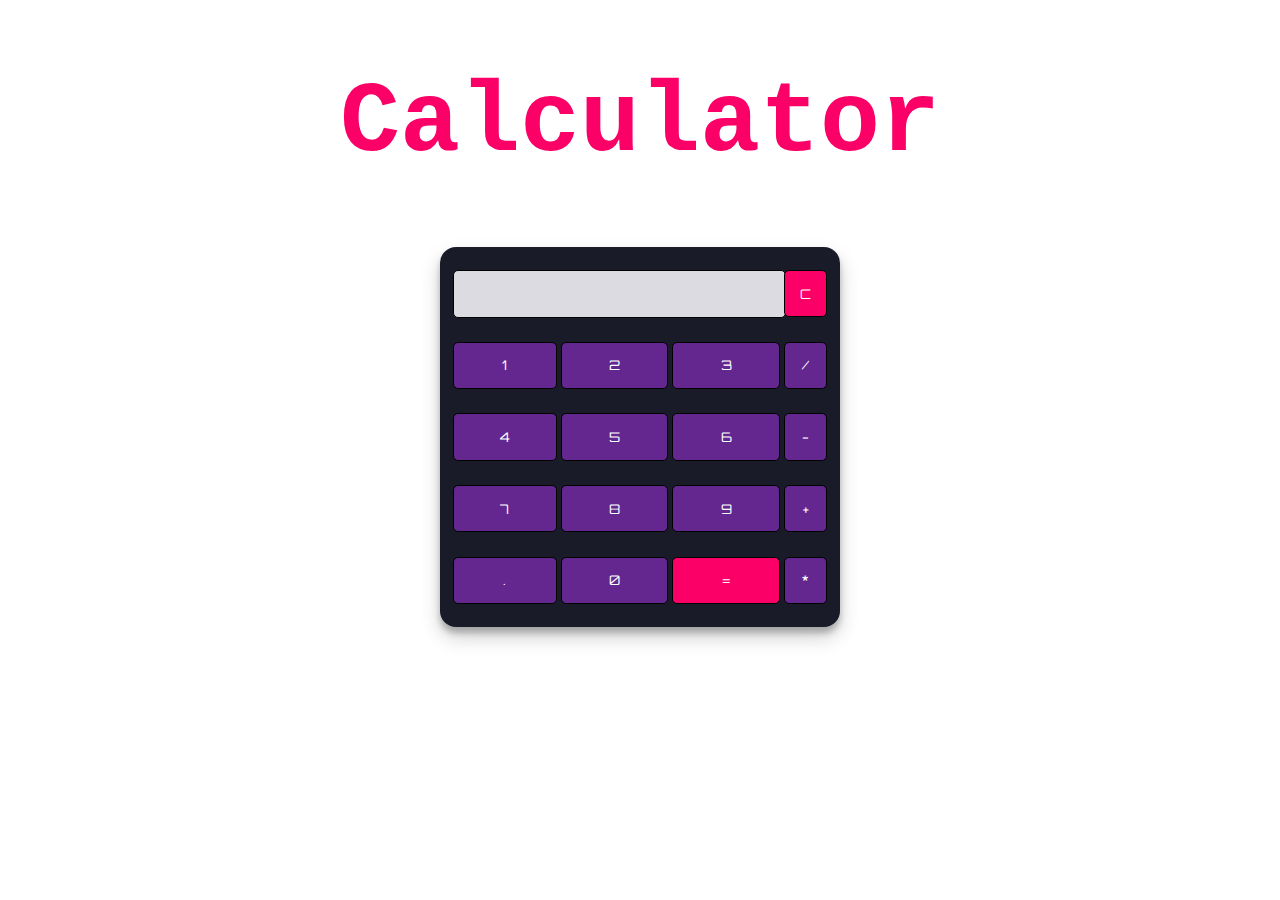
<file: calculator/index.html>
<!DOCTYPE html>
<html lang="en" dir="ltr">

<head>
<meta charset="utf-8">
<title>Simple Calculator using HTML, CSS and JavaScript</title>
<link rel="stylesheet" href="styles.css">
</head>

<body>

    <h1 class="heading"> Calculator </h1>
<table class="calculator" >
<tr>
<td colspan="3"> <input class="display-box" type="text" id="result" disabled /> </td>

<!-- clearScreen() function clears all the values -->
<td> <input type="button" value="C" onclick="clearScreen()" id="btn" /> </td>
</tr>
<tr>
<!-- display() function displays the value of clicked button -->
<td> <input type="button" value="1" onclick="display('1')" /> </td>
<td> <input type="button" value="2" onclick="display('2')" /> </td>
<td> <input type="button" value="3" onclick="display('3')" /> </td>
<td> <input type="button" value="/" onclick="display('/')" /> </td>
</tr>
<tr>
<td> <input type="button" value="4" onclick="display('4')" /> </td>
<td> <input type="button" value="5" onclick="display('5')" /> </td>
<td> <input type="button" value="6" onclick="display('6')" /> </td>
<td> <input type="button" value="-" onclick="display('-')" /> </td>
</tr>
<tr>
<td> <input type="button" value="7" onclick="display('7')" /> </td>
<td> <input type="button" value="8" onclick="display('8')" /> </td>
<td> <input type="button" value="9" onclick="display('9')" /> </td>
<td> <input type="button" value="+" onclick="display('+')" /> </td>
</tr>
<tr>
<td> <input type="button" value="." onclick="display('.')" /> </td>
<td> <input type="button" value="0" onclick="display('0')" /> </td>

<!-- calculate() function evaluates the mathematical expression -->
<td> <input type="button" value="=" onclick="calculate()" id="btn" /> </td>
<td> <input type="button" value="*" onclick="display('*')" /> </td>
</tr>
</table>

<script type="text/javascript" src="script.js"></script>

</body>

</html>
</file>
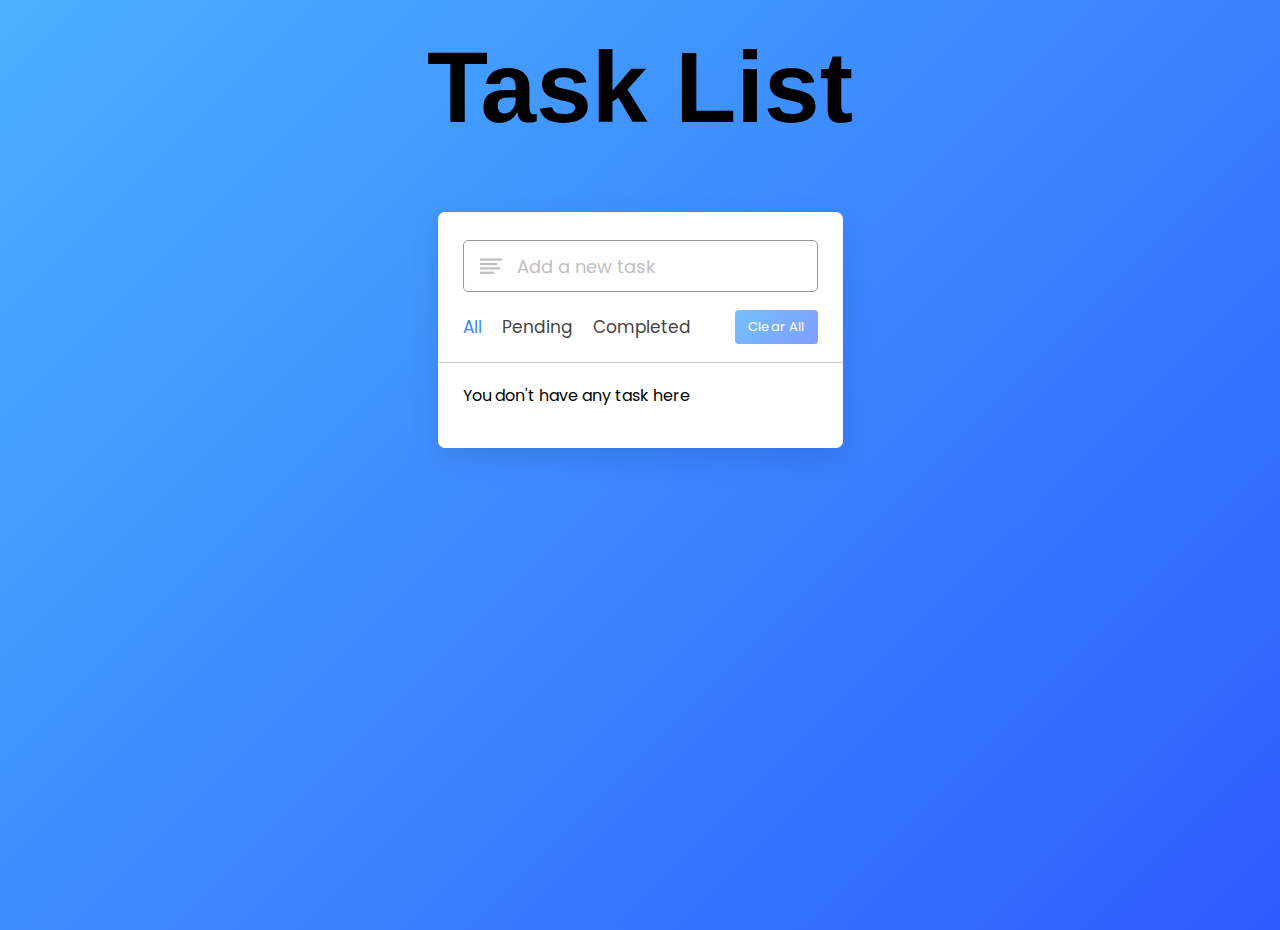
<file: To-Do App/index.html>
<!DOCTYPE html>
<!-- Coding By CodingNepal - youtube.com/codingnepal -->
<html lang="en" dir="ltr">
  <head>
    <meta charset="utf-8">  
    <title>Todo List App in JavaScript | CodingNepal</title>
    <link rel="stylesheet" href="style.css">
    <meta name="viewport" content="width=device-width, initial-scale=1.0">
    <!-- Iconscout Link For Icons -->
    <link rel="stylesheet" href="https://unicons.iconscout.com/release/v4.0.0/css/line.css">
  </head>
  <body>
      <h1 class="heading">Task List</h1>
    <div class="wrapper">
      <div class="task-input">
        <img src="bars-icon.svg" alt="icon">
        <input type="text" placeholder="Add a new task">
      </div>
      <div class="controls">
        <div class="filters">
          <span class="active" id="all">All</span>
          <span id="pending">Pending</span>
          <span id="completed">Completed</span>
        </div>
        <button class="clear-btn">Clear All</button>
      </div>
      <ul class="task-box"></ul>
    </div>

    <script src="script.js"></script>

  </body>
</html>
</file>
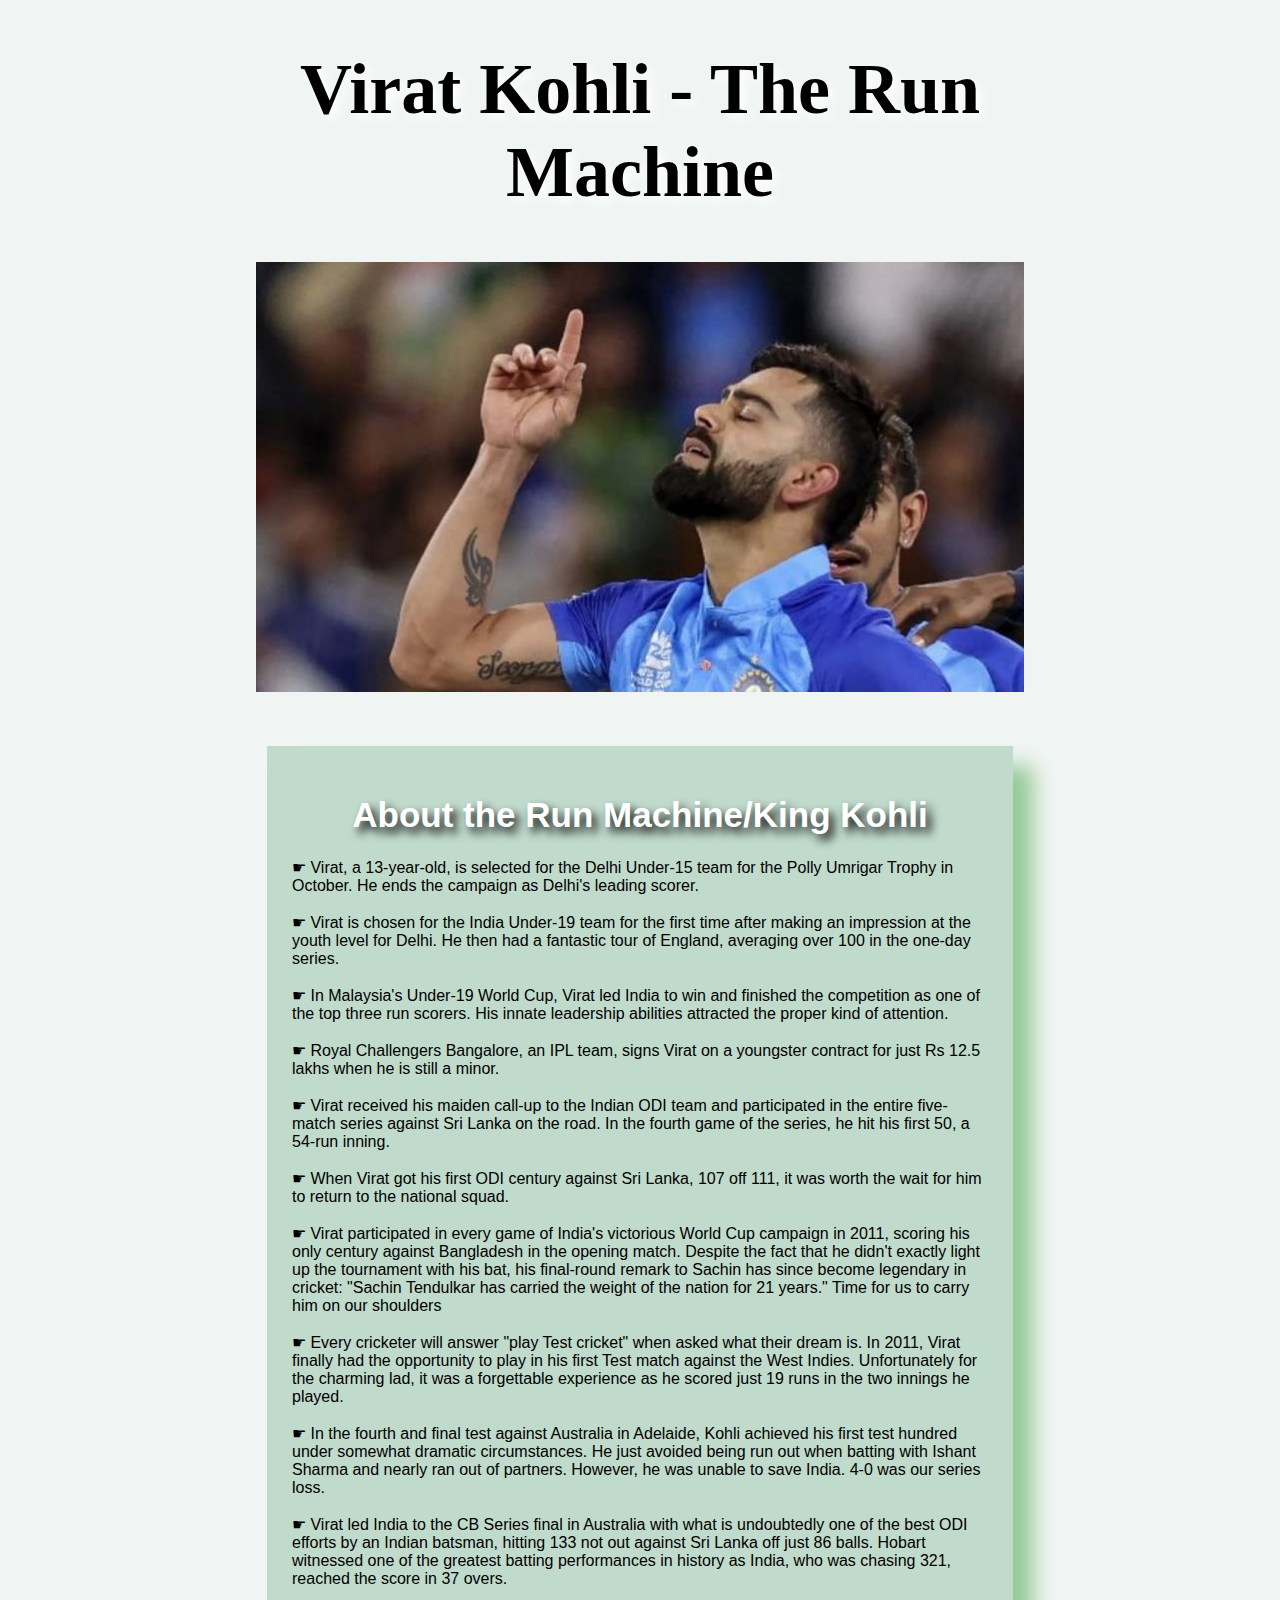
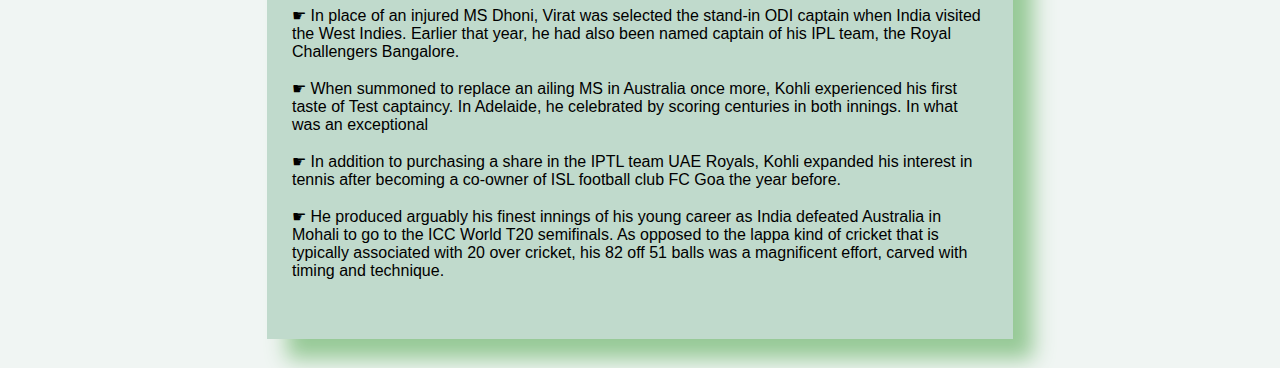
<file: tribute page/index.html>
<!DOCTYPE html>  
<html lang="en">  
<head>  
    <style>         
        body {  
            background-color: #f0f5f3;  
            margin: 0% 20% 0% 20%;  
        }  
        #title {  
            text-align: center;  
            text-shadow: 5px 5px 10px white;  
            font-size: 8vh;  
        }  
        img {  
            display: inline-block;  
            width: 100%;  
        }     
        #caption {  
            font-size: 19px;  
            font-family:sans-serif;  
            color: black;  
        }  
        div#tribute-data {  
            background-color: rgb(46, 139, 87, 0.25);  
            box-shadow: 20px 20px 20px #96c996;  
            font-family: 'Gill Sans', 'Gill Sans MT', Calibri, 'Trebuchet MS', sans-serif;  
            padding: 25px 25px;  
            margin: 11px;  
            margin-top: 50px;  
        }  
        h1.title-vk {  
            font-size: 35px;  
            color: white;  
            text-align: center;  
            text-shadow: 5px 6px 10px black;  
        }     
    </style>  
</head>  
<body>  
    <main id="main">  
        <!-- Title of the web page tributing virat kohli -->  
        <h1 id="title">  
            Virat Kohli - The Run Machine  
        </h1>  
        <div id="img">  
            <!--Image of the Virat kohli-->  
            <img src="virat.jpg" id="image"  
                alt="Error in the image">  
        </div>  
        <div id="tribute-data">  
            <h1 class="title-vk">  
                About the Run Machine/King Kohli  
            </h1>  
<p>  
                ☛ Virat, a 13-year-old, is selected for the Delhi Under-15 team for the Polly Umrigar Trophy in October. He ends the campaign as Delhi's leading scorer.<br><br>  
                ☛ Virat is chosen for the India Under-19 team for the first time after making an impression at the youth level for Delhi. He then had a fantastic tour of England, averaging over 100 in the one-day series.<br><br>  
                ☛ In Malaysia's Under-19 World Cup, Virat led India to win and finished the competition as one of the top three run scorers. His innate leadership abilities attracted the proper kind of attention.<br><br>  
                ☛ Royal Challengers Bangalore, an IPL team, signs Virat on a youngster contract for just Rs 12.5 lakhs when he is still a minor.  
                <br><br> ☛ Virat received his maiden call-up to the Indian ODI team and participated in the entire five-match series against Sri Lanka on the road. In the fourth game of the series, he hit his first 50, a 54-run inning.   
                <br><br> ☛ When Virat got his first ODI century against Sri Lanka, 107 off 111, it was worth the wait for him to return to the national squad.  
                <br><br> ☛ Virat participated in every game of India's victorious World Cup campaign in 2011, scoring his only century against Bangladesh in the opening match. Despite the fact that he didn't exactly light up the tournament with his bat, his final-round remark to Sachin has since become legendary in cricket: "Sachin Tendulkar has carried the weight of the nation for 21 years." Time for us to carry him on our shoulders  
                <br><br> ☛ Every cricketer will answer "play Test cricket" when asked what their dream is. In 2011, Virat finally had the opportunity to play in his first Test match against the West Indies. Unfortunately for the charming lad, it was a forgettable experience as he scored just 19 runs in the two innings he played.  
                <br><br> ☛ In the fourth and final test against Australia in Adelaide, Kohli achieved his first test hundred under somewhat dramatic circumstances. He just avoided being run out when batting with Ishant Sharma and nearly ran out of partners. However, he was unable to save India. 4-0 was our series loss.  
                <br><br> ☛ Virat led India to the CB Series final in Australia with what is undoubtedly one of the best ODI efforts by an Indian batsman, hitting 133 not out against Sri Lanka off just 86 balls. Hobart witnessed one of the greatest batting performances in history as India, who was chasing 321, reached the score in 37 overs.  
                <br><br> ☛ In place of an injured MS Dhoni, Virat was selected the stand-in ODI captain when India visited the West Indies. Earlier that year, he had also been named captain of his IPL team, the Royal Challengers Bangalore.  
                <br><br> ☛ When summoned to replace an ailing MS in Australia once more, Kohli experienced his first taste of Test captaincy. In Adelaide, he celebrated by scoring centuries in both innings. In what was an exceptional  
                <br><br> ☛ In addition to purchasing a share in the IPTL team UAE Royals, Kohli expanded his interest in tennis after becoming a co-owner of ISL football club FC Goa the year before.  
                <br><br> ☛ He produced arguably his finest innings of his young career as India defeated Australia in Mohali to go to the ICC World T20 semifinals. As opposed to the lappa kind of cricket that is typically associated with 20 over cricket, his 82 off 51 balls was a magnificent effort, carved with timing and technique.  
                <br><br>   
            </p>  
        </div>  
        <br>  
    </main>  
</body>  
</html>
</file>
<file: calculator/styles.css>
@import url('https://fonts.googleapis.com/css2?family=Orbitron&display=swap');

.heading{
    font-size: 100px;
    font-family: 'Courier New', Courier, monospace;
    color: #fb0066;
    text-align: center;
}

.calculator {
padding: 10px;
border-radius: 1em;
height: 380px;
width: 400px;
margin: auto;
background-color: #191b28;
box-shadow: rgba(0, 0, 0, 0.19) 0px 10px 20px, rgba(0, 0, 0, 0.23) 0px 6px 6px;
}

.display-box {
font-family: 'Orbitron', sans-serif;
background-color: #dcdbe1;
border: solid black 0.5px;
color: black;
border-radius: 5px;
width: 100%;
height: 65%;
}

#btn {
background-color: #fb0066;
}

input[type=button] {
font-family: 'Orbitron', sans-serif;
background-color: #64278f;
color: white;
border: solid black 0.5px;
width: 100%;
border-radius: 5px;
height: 70%;
outline: none;
}

input:active[type=button] {
background: #e5e5e5;
-webkit-box-shadow: inset 0px 0px 5px #c1c1c1;
-moz-box-shadow: inset 0px 0px 5px #c1c1c1;
box-shadow: inset 0px 0px 5px #c1c1c1;
}
</file>
<file: To-Do App/style.css>
/* Import Google Font - Poppins */
@import url('https://fonts.googleapis.com/css2?family=Poppins:wght@400;500;600;700&display=swap');
*{
  margin: 0;
  padding: 0;
  box-sizing: border-box;
  font-family: 'Poppins', sans-serif;
}
body{
  width: 100%;
  height: 100vh;
  overflow: hidden;
  background: linear-gradient(135deg, #4AB1FF, #2D5CFE);
}
.heading{
    font-size: 100px;
    font-family: 'Gill Sans', 'Gill Sans MT', Calibri, 'Trebuchet MS', sans-serif;
    text-align: center;
    margin-top: 30px;
    margin-bottom: -70px;
}
::selection{
  color: #fff;
  background: #3C87FF;
}
.wrapper{
  max-width: 405px;
  padding: 28px 0 30px;
  margin: 137px auto;
  background: #fff;
  border-radius: 7px;
  box-shadow: 0 10px 30px rgba(0,0,0,0.1);
}
.task-input{
  height: 52px;
  padding: 0 25px;
  position: relative;
}
.task-input img{
  top: 50%;
  position: absolute;
  transform: translate(17px, -50%);
}
.task-input input{
  height: 100%;
  width: 100%;
  outline: none;
  font-size: 18px;
  border-radius: 5px;
  padding: 0 20px 0 53px;
  border: 1px solid #999;
}
.task-input input:focus,
.task-input input.active{
  padding-left: 52px;
  border: 2px solid #3C87FF;
}
.task-input input::placeholder{
  color: #bfbfbf;
}
.controls, li{
  display: flex;
  align-items: center;
  justify-content: space-between;
}
.controls{
  padding: 18px 25px;
  border-bottom: 1px solid #ccc;
}
.filters span{
  margin: 0 8px;
  font-size: 17px;
  color: #444444;
  cursor: pointer;
}
.filters span:first-child{
  margin-left: 0;
}
.filters span.active{
  color: #3C87FF;
}
.controls .clear-btn{
  border: none;
  opacity: 0.6;
  outline: none;
  color: #fff;
  cursor: pointer;
  font-size: 13px;
  padding: 7px 13px;
  border-radius: 4px;
  letter-spacing: 0.3px;
  pointer-events: none;
  transition: transform 0.25s ease;
  background: linear-gradient(135deg, #1798fb 0%, #2D5CFE 100%);
}
.clear-btn.active{
  opacity: 0.9;
  pointer-events: auto;
}
.clear-btn:active{
  transform: scale(0.93);
}
.task-box{
  margin-top: 20px;
  margin-right: 5px;
  padding: 0 20px 10px 25px;
}
.task-box.overflow{
  overflow-y: auto;
  max-height: 300px;
}
.task-box::-webkit-scrollbar{
  width: 5px;
}
.task-box::-webkit-scrollbar-track{
  background: #f1f1f1;
  border-radius: 25px;
}
.task-box::-webkit-scrollbar-thumb{
  background: #e6e6e6;
  border-radius: 25px;
}
.task-box .task{
  list-style: none;
  font-size: 17px;
  margin-bottom: 18px;
  padding-bottom: 16px;
  align-items: flex-start;
  border-bottom: 1px solid #ccc;
}
.task-box .task:last-child{
  margin-bottom: 0;
  border-bottom: 0;
  padding-bottom: 0;
}
.task-box .task label{
  display: flex;
  align-items: flex-start;
}
.task label input{
  margin-top: 7px;
  accent-color: #3C87FF;
}
.task label p{
  user-select: none;
  margin-left: 12px;
  word-wrap: break-word;
}
.task label p.checked{
  text-decoration: line-through;
}
.task-box .settings{
  position: relative;
}
.settings :where(i, li){
  cursor: pointer;
}
.settings .task-menu{
  z-index: 10;
  right: -5px;
  bottom: -65px;
  padding: 5px 0;
  background: #fff;
  position: absolute;
  border-radius: 4px;
  transform: scale(0);
  transform-origin: top right;
  box-shadow: 0 0 6px rgba(0,0,0,0.15);
  transition: transform 0.2s ease;
}
.task-box .task:last-child .task-menu{
  bottom: 0;
  transform-origin: bottom right;
}
.task-box .task:first-child .task-menu{
  bottom: -65px;
  transform-origin: top right;
}
.task-menu.show{
  transform: scale(1);
}
.task-menu li{
  height: 25px;
  font-size: 16px;
  margin-bottom: 2px;
  padding: 17px 15px;
  cursor: pointer;
  justify-content: flex-start;
}
.task-menu li:last-child{
  margin-bottom: 0;
}
.settings li:hover{
  background: #f5f5f5;
}
.settings li i{
  padding-right: 8px;
}

@media (max-width: 400px) {
  body{
    padding: 0 10px;
  }
  .wrapper {
    padding: 20px 0;
  }
  .filters span{
    margin: 0 5px;
  }
  .task-input{
    padding: 0 20px;
  }
  .controls{
    padding: 18px 20px;
  }
  .task-box{
    margin-top: 20px;
    margin-right: 5px;
    padding: 0 15px 10px 20px;
  }
  .task label input{
    margin-top: 4px;
  }
}
</file>
